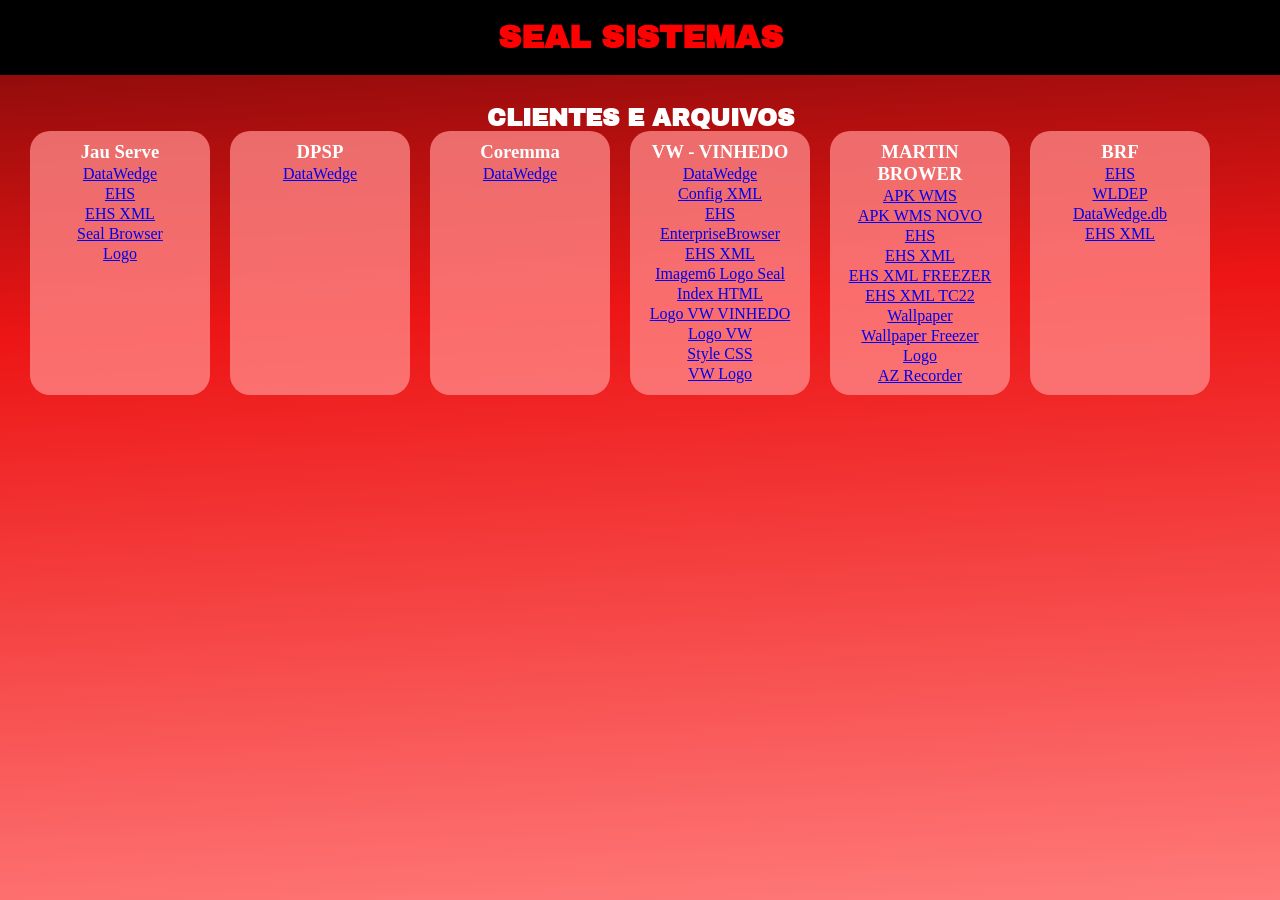
<file: index.html>
<!DOCTYPE html>
<html lang="pt-br">

<head>
    <meta charset="UTF-8" />
    <meta name="viewport" content="width=device-width, initial-scale=1.0" />
    <title>Repositório</title>
    <link rel="stylesheet" href="style.css" />
</head>

<body>
    <header>
        <h1 class="titulo">SEAL SISTEMAS</h1>
    </header>
    <main>
        <div class="container">
            <h2>Clientes e arquivos</h2>
            <div class="container__card">
                <div class="card">
                    <div class="card__arquivos">
                        <h3>Jau Serve</h3>
                        <a href="assets/Jau Serve/datawedge.db" download>DataWedge</a>
                        <a href="assets/Jau Serve/EHS_060335.apk" download>EHS</a>
                        <a href="assets/Jau Serve/enterprisehomescreen.xml" download>EHS XML</a>
                        <a href="assets/Jau Serve/Seal_Browser36.apk" download>Seal Browser</a>
                        <a href="assets/Jau Serve/Logo3.jpg" download>Logo</a>
                    </div>
                </div>
                <div class="card">
                    <div class="card__arquivos">
                        <h3>DPSP</h3>
                        <a href="assets/DPSP/datawedge.db" download>DataWedge</a>
                
                    </div>
                </div>
                <div class="card">
                    <div class="card__arquivos">
                        <h3>Coremma</h3>
                        <a href="assets/Coremma/datawedge.db" download>DataWedge</a>
                
                    </div>
                </div>
                <div class="card">
                    <div class="card__arquivos">
                        <h3>VW - VINHEDO</h3>
                        <a href="assets/VW/Vinhedo/datawedge.db" download>DataWedge</a>
                        <a href="assets/VW/Vinhedo/Config.xml" download>Config XML</a>
                        <a href="assets/VW/Vinhedo/EHS_070217.apk" download>EHS</a>
                        <a href="assets/VW/Vinhedo/EnterpriseBrowser_SAP_signed_5.0.0.13.apk" download>EnterpriseBrowser</a>
                        <a href="assets/VW/Vinhedo/enterprisehomescreen.xml" download>EHS XML</a>
                        <a href="assets/VW/Vinhedo/Imagem6.png" download>Imagem6 Logo Seal</a>
                        <a href="assets/VW/Vinhedo/index.html" download>Index HTML</a>
                        <a href="assets/VW/Vinhedo/logo-man-vinhedo.png" download>Logo VW VINHEDO</a>
                        <a href="assets/VW/Vinhedo/logo-vw.png" download>Logo VW</a>
                        <a href="assets/VW/Vinhedo/style.css" download>Style CSS</a>
                        <a href="assets/VW/Vinhedo/vw-logo.png" download>VW Logo</a>                        
                    </div>
                </div>

                <div class="card">
                    <div class="card__arquivos">
                        <h3>MARTIN BROWER</h3>
                        <a href="assets/Martin Brower/oxxRFClient20260717.apk" download>APK WMS</a>
                        <a href="assets/Martin Brower/oxxrfclient3B.apk" download>APK WMS NOVO</a>
                        <a href="assets/Martin Brower/EHS_070302.apk" download>EHS</a>
                        <a href="assets/Martin Brower/enterprisehomescreen.xml" download>EHS XML</a>
                        <a href="assets/Martin Brower/mc94freezer/enterprisehomescreen.xml" download>EHS XML FREEZER</a>
                        <a href="assets/Martin Brower/xmlTC22/enterprisehomescreen.xml" download>EHS XML TC22</a>
                        <a href="assets/Martin Brower/MB.png" download>Wallpaper</a>
                        <a href="assets/Martin Brower/MB_Freezer.png" download>Wallpaper Freezer</a>
                        <a href="assets/Martin Brower/logoMB.png" download>Logo</a>
                        <a href="assets/Martin Brower/AZ_Screen_Recorder.apk" download>AZ Recorder</a>                       
                    </div>
                </div>

                <div class="card">
                    <div class="card__arquivos">
                        <h3>BRF</h3>
                        <a href="assets/BRF/EHS_060335.apk" download>EHS</a>
                        <a href="assets/BRF/MC93_LAB_SEAL.wldep" download>WLDEP</a>
                        <a href="assets/BRF/datawedge.db" download>DataWedge.db</a>
                        <a href="assets/BRF/enterprisehomescreen.xml" download>EHS XML</a>               
                    </div>
                </div>
            </div>
        </div>
    </main>

    <footer></footer>
</body>

</html>
</file>
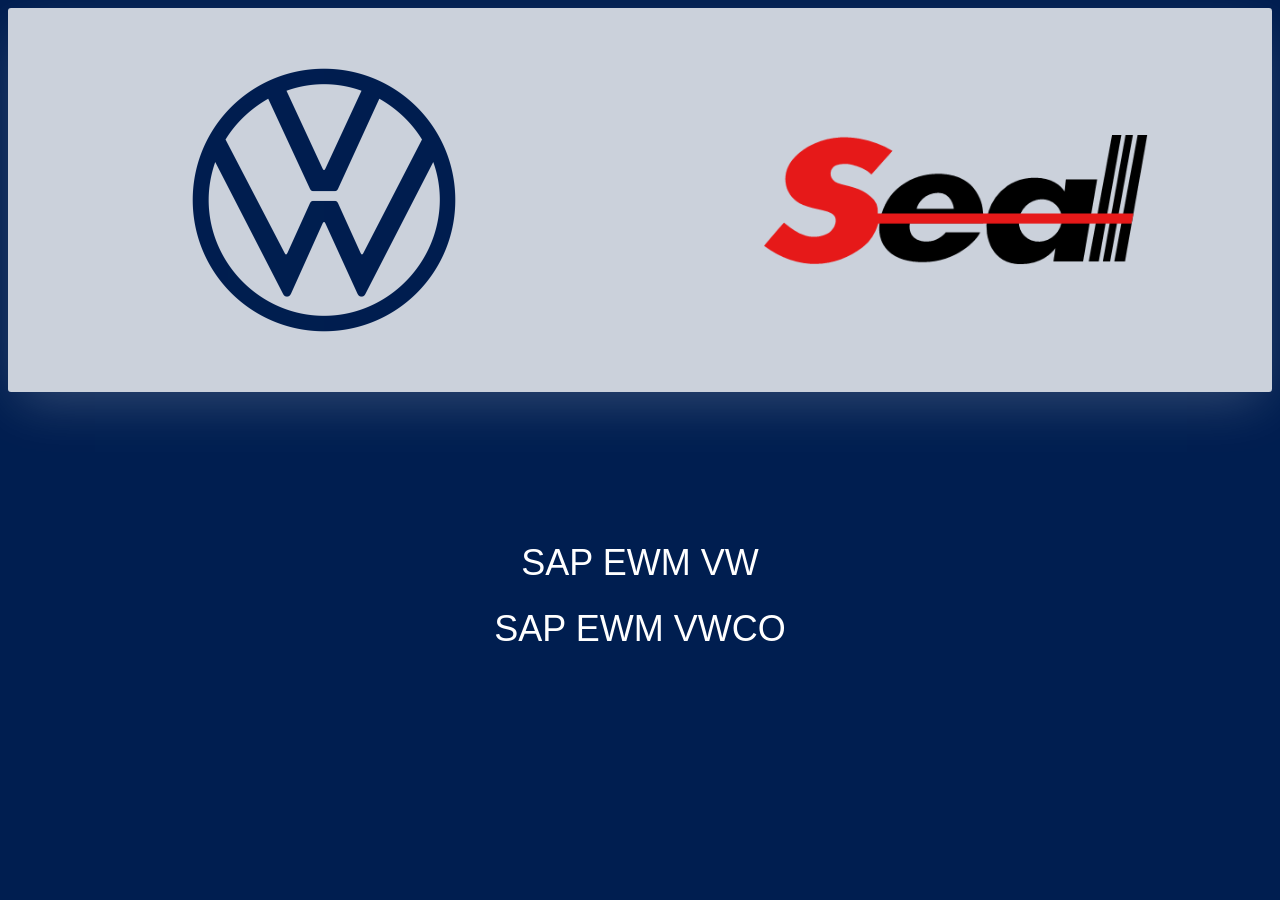
<file: assets/VW/Vinhedo/index.html>
<!DOCTYPE html>
<html lang="pt-br">

<head>
    <meta charset="UTF-8">
    <meta name="viewport" content="width=device-width, initial-scale=1.0">
    <link rel="stylesheet" href="style.css">
    <title>VW SAP</title>
</head>

<body>
    <header class="cabecalho">
        <img src="vw-logo.png" alt="" class="img">

        <img src="Imagem6.png" alt="" class="img">
    </header>
    <main>
        <div class="container__links">
            <a href="https://f5p.cpn.vwg:8443/sap/bc/gui/sap/its/scwm/zotw_rf_vw?sap-client=732&amp;sap-language=EN"
                class="links">SAP EWM VW</a>
            <a href="https://private-sp0.vwco.com.br:44301/sap/bc/gui/sap/its/scwm/rfui?sap-client=300"
                class="links">SAP EWM VWCO</a>
        </div>
    </main>

</body>

</html>
</file>
<file: style.css>
* {
    padding: 0px;
    margin: 0px;
    box-sizing: border-box;
}

body {
    background: #790909;
    background: linear-gradient(177deg, rgba(121, 9, 9, 1) 0%, rgba(237, 21, 21, 1) 35%, rgba(255, 122, 122, 1) 100%);
    background-repeat: no-repeat;
    height: 100vh;
}

@font-face {
    font-family: "Archivo Black";
    src: url(fontes/ArchivoBlack-Regular.ttf);
}

header {
    text-align: center;
    padding: 20px;
    background-color: black;
}

header>.titulo {
    color: red;
    font-family: "Archivo Black", sans-serif;

}

.container {
    margin: auto;
    text-align: center;
    padding: 30px;


}

.container>h2 {
    text-transform: uppercase;
    font-family: "Archivo Black", sans-serif;
    color: white;

}

.container__card{
    display: flex;
    flex-direction: row;
    gap: 20px;

}

.card {
    width: 180px;
    background-color: rgba(255, 136, 136, 0.765);
    padding: 10px;
    border-radius: 20px;
}

.card__arquivos {

    display: flex;
    gap: 2px;
    flex-direction: column;
    justify-content: flex-start;
}

.card__arquivos>h3 {

    color: white;

}
</file>
<file: assets/VW/Vinhedo/style.css>
body{
    background-color: #001E50;
    
}

.cabecalho {
    display: flex;
    align-items: center;
    text-align: center;
    background-color: rgba(255, 255, 255, 0.795);
    border-radius: 3px;
    box-shadow: rgba(255, 255, 255, 0.2) 0px 18px 50px -10px;

}

.img {
    width: 30vw;
    text-align: center;
    margin: auto;
}

.container__links{
    margin-top: 150px;
    display: flex;
    flex-direction: column;
    gap: 24px;
    text-align: center;
}

.links {
    color: white;
    text-decoration: none;
    font-size: 36px;
    font-family: Arial, Helvetica, sans-serif;
    padding: 0;
}
</file>
